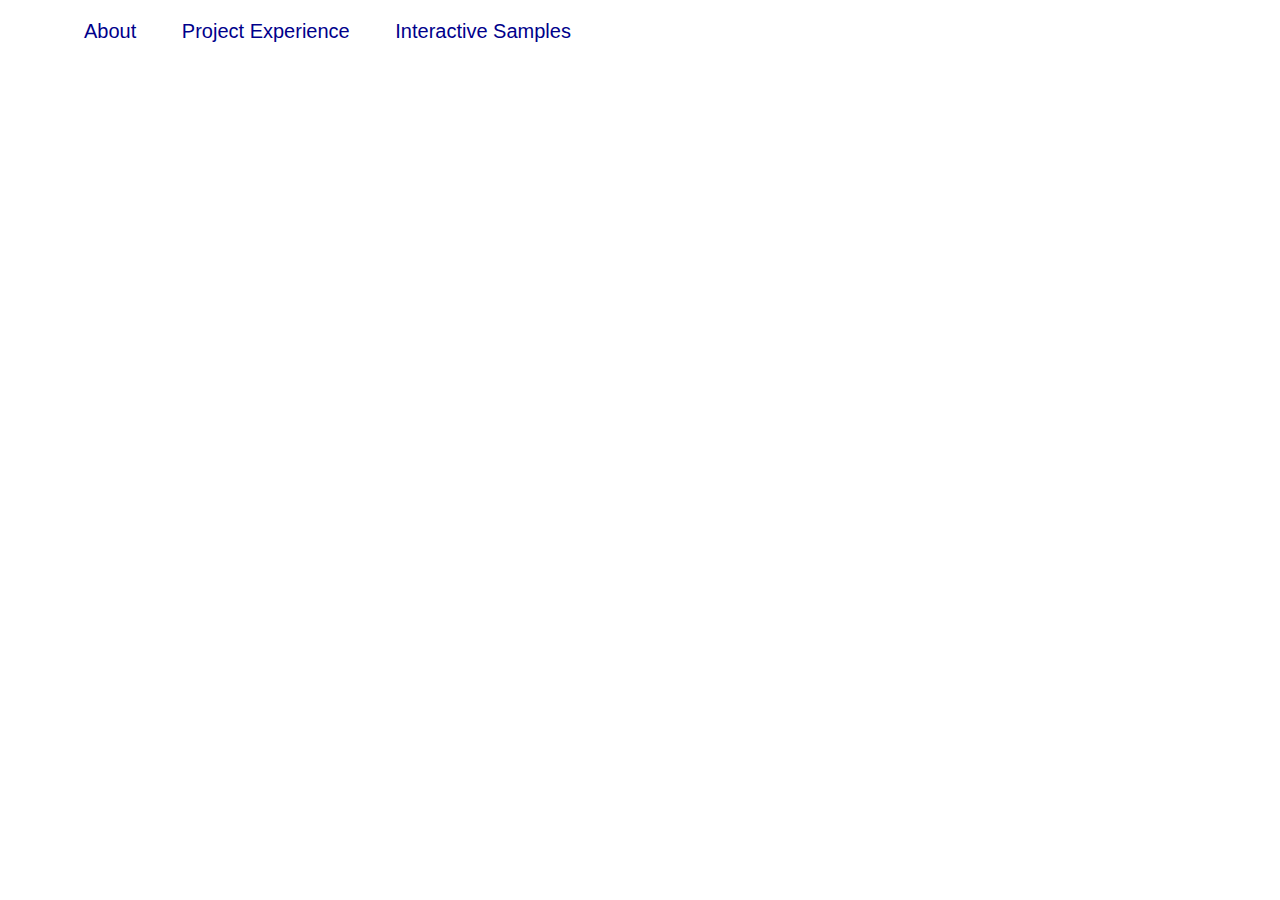
<file: index.html>
<!DOCTYPE html><html><head><meta charset=utf-8><meta name=viewport content="width=device-width,initial-scale=1"><link rel=stylesheet href=https://use.fontawesome.com/releases/v5.7.2/css/all.css integrity=sha384-fnmOCqbTlWIlj8LyTjo7mOUStjsKC4pOpQbqyi7RrhN7udi9RwhKkMHpvLbHG9Sr crossorigin=anonymous><link rel="shortcut icon" type=image/png href=icon.png><title>Michael Kovacsik - Portfolio</title><link rel=manifest href=/manifest.e2acad3aa6f70be604cf40f5939fd3d3.json crossorigin=use-credentials><link href=/static/css/app.d73e101514528d12da914b190ba13d48.css rel=stylesheet></head><body><div id=app></div><script type=text/javascript src=/static/js/manifest.2ae2e69a05c33dfc65f8.js></script><script type=text/javascript src=/static/js/vendor.56e4d8dad501d1666a2e.js></script><script type=text/javascript src=/static/js/app.417ceae8febf6eae2ba6.js></script></body></html>
</file>
